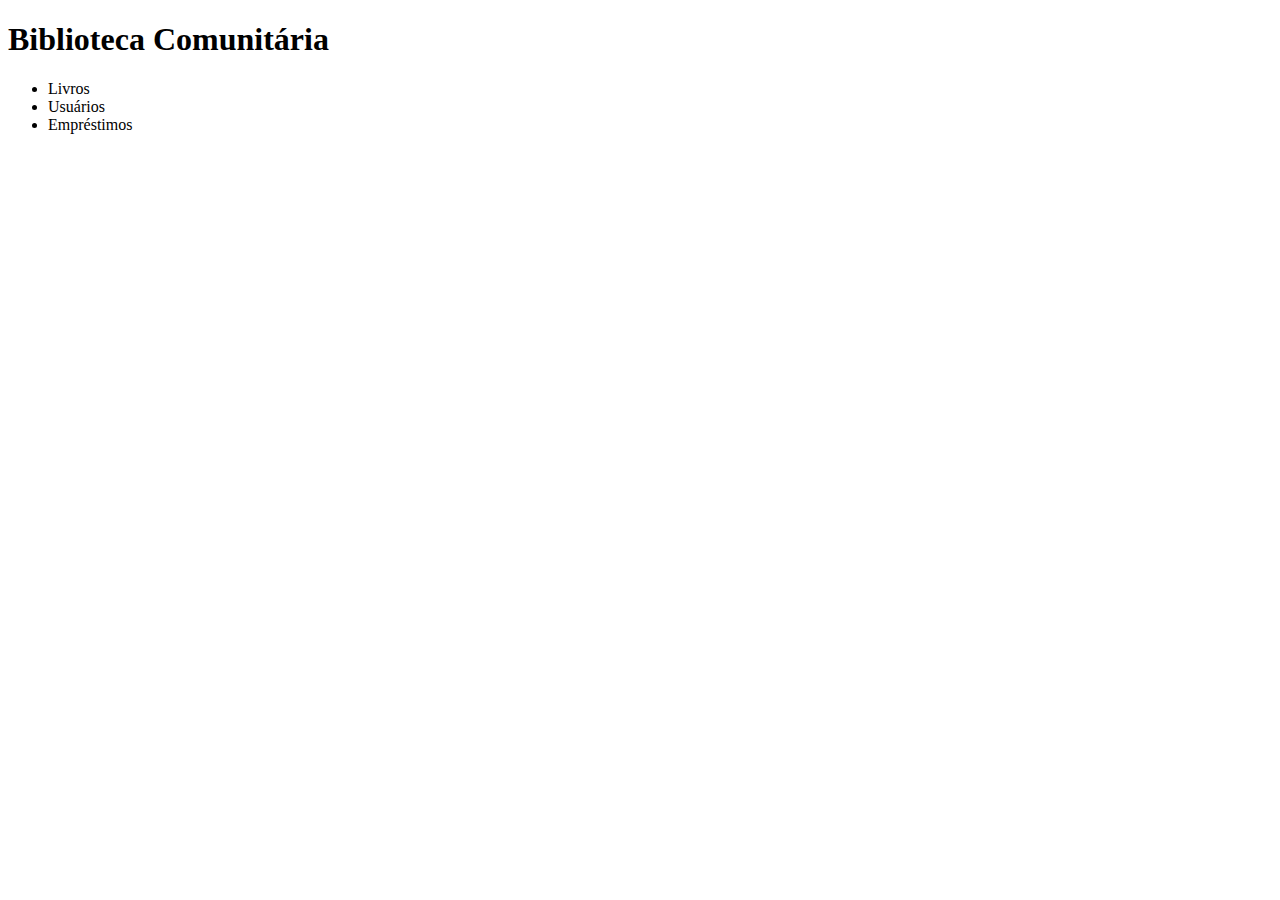
<file: src/main/resources/templates/index.html>
<!DOCTYPE html>
<html xmlns:th="http://www.thymeleaf.org">
<head>
  <meta charset="UTF-8"/>
  <meta name="viewport" content="width=device-width, initial-scale=1.0"/>
  <title>Biblioteca</title>
  <link rel="stylesheet" th:href="@{/css/styles.css}">
</head>
<body>
<h1>Biblioteca Comunitária</h1>
<ul>
  <li><a th:href="@{/livros}">Livros</a></li>
  <li><a th:href="@{/usuarios}">Usuários</a></li>
  <li><a th:href="@{/emprestimos}">Empréstimos</a></li>
</ul>
</body>
</html>
</file>
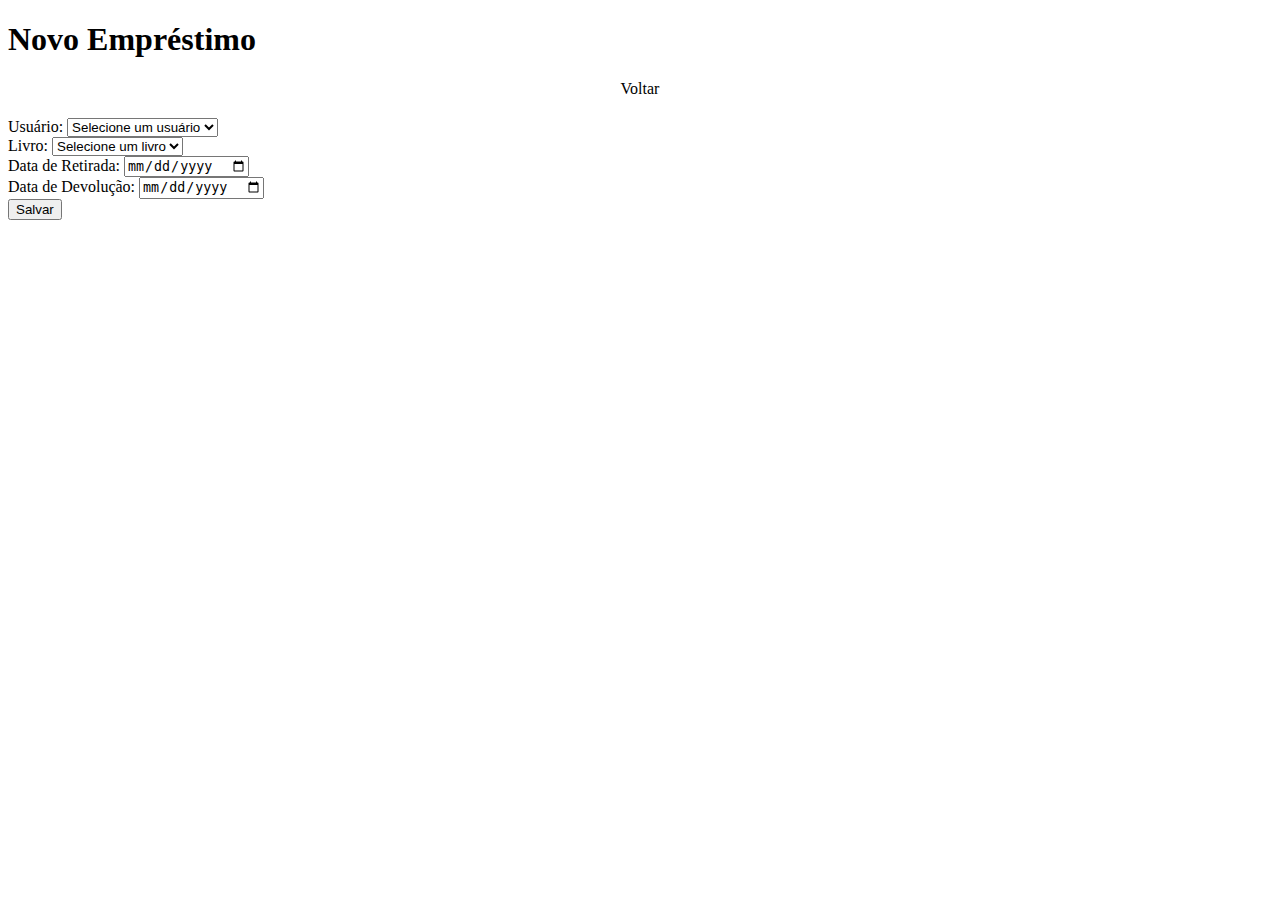
<file: src/main/resources/templates/emprestimos/form.html>
<!DOCTYPE html>
<html xmlns:th="http://www.thymeleaf.org">
<head>
  <meta charset="UTF-8"/>
  <meta name="viewport" content="width=device-width, initial-scale=1.0"/>
  <title>Novo Empréstimo</title>
  <link rel="stylesheet" th:href="@{/css/styles.css}">
</head>
<body>
<h1>Novo Empréstimo</h1>
<div style="text-align: center; margin-bottom: 20px;">
  <a th:href="@{/emprestimos}">Voltar</a>
</div>

<form th:action="@{/emprestimos/salvar}" th:object="${emprestimo}" method="post">
  <div>
    <label for="usuario">Usuário:</label>
    <select id="usuario" th:field="*{usuario.id}">
      <option value="">Selecione um usuário</option>
      <option th:each="u : ${usuarios}" th:value="${u.id}" th:text="${u.nome}">Usuário</option>
    </select>
  </div>

  <div>
    <label for="livro">Livro:</label>
    <select id="livro" th:field="*{livro.id}">
      <option value="">Selecione um livro</option>
      <option th:each="l : ${livrosDisponiveis}" th:value="${l.id}" th:text="${l.titulo}">Livro</option>
    </select>
  </div>

  <div>
    <label for="dataRetirada">Data de Retirada:</label>
    <input id="dataRetirada" type="date" th:field="*{dataRetirada}" />
  </div>

  <div>
    <label for="dataDevolucao">Data de Devolução:</label>
    <input id="dataDevolucao" type="date" th:field="*{dataDevolucao}" />
  </div>

  <button type="submit">Salvar</button>
</form>
</body>
</html>
</file>
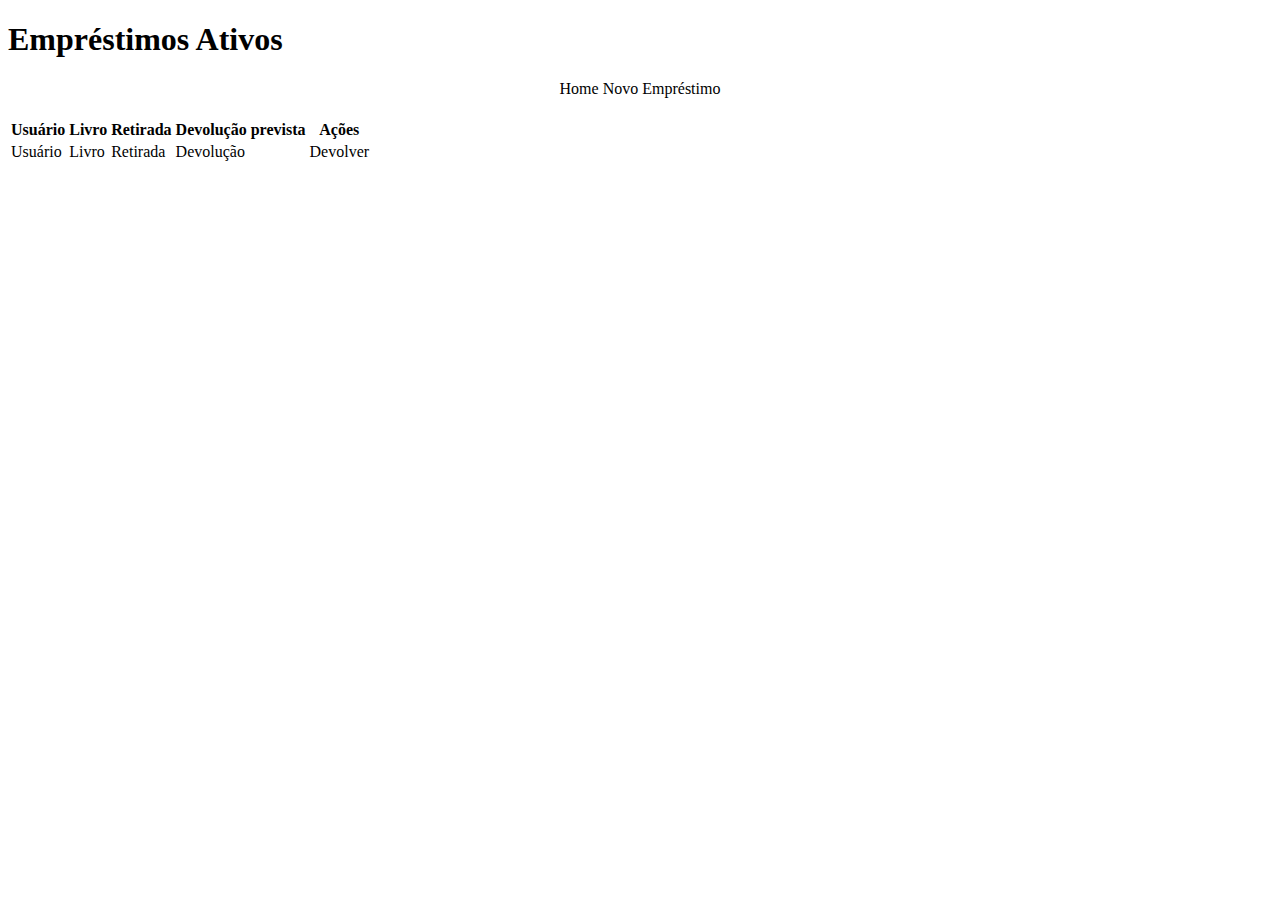
<file: src/main/resources/templates/emprestimos/lista.html>
<!DOCTYPE html>
<html xmlns:th="http://www.thymeleaf.org">
<head>
  <meta charset="UTF-8"/>
  <meta name="viewport" content="width=device-width, initial-scale=1.0"/>
  <title>Empréstimos</title>
  <link rel="stylesheet" th:href="@{/css/styles.css}">
</head>
<body>
<h1>Empréstimos Ativos</h1>
<div style="text-align: center; margin-bottom: 20px;">
  <a th:href="@{/}">Home</a>
  <a th:href="@{/emprestimos/novo}">Novo Empréstimo</a>
</div>

<table>
  <tr>
    <th>Usuário</th>
    <th>Livro</th>
    <th>Retirada</th>
    <th>Devolução prevista</th>
    <th>Ações</th>
  </tr>
  <tr th:each="e : ${emprestimos}">
    <td th:text="${e.usuario.nome}">Usuário</td>
    <td th:text="${e.livro.titulo}">Livro</td>
    <td th:text="${e.dataRetirada}">Retirada</td>
    <td th:text="${e.dataDevolucao}">Devolução</td>
    <td>
      <a th:href="@{'/emprestimos/devolver/' + ${e.id}}"
         onclick="return confirm('Confirmar devolução?')">Devolver</a>
    </td>
  </tr>
</table>
</body>
</html>
</file>
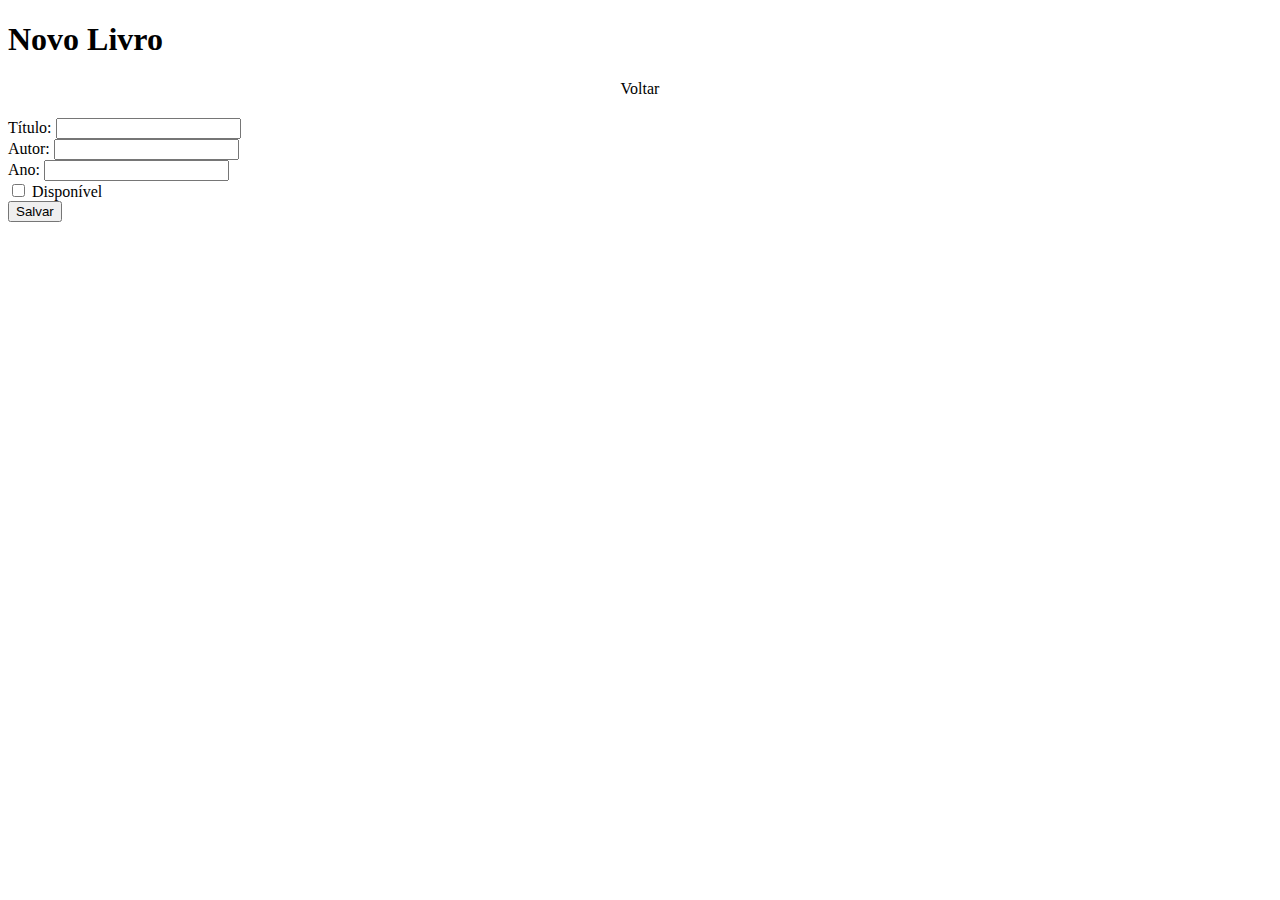
<file: src/main/resources/templates/livros/form.html>
<!DOCTYPE html>
<html xmlns:th="http://www.thymeleaf.org">
<head>
  <meta charset="UTF-8"/>
  <meta name="viewport" content="width=device-width, initial-scale=1.0"/>
  <title>Livro</title>
  <link rel="stylesheet" th:href="@{/css/styles.css}">
</head>
<body>
<h1 th:text="${livro.id != null} ? 'Editar Livro' : 'Novo Livro'">Novo Livro</h1>
<div style="text-align: center; margin-bottom: 20px;">
  <a th:href="@{/livros}">Voltar</a>
</div>

<form th:action="@{/livros/salvar}" th:object="${livro}" method="post">
  <input type="hidden" th:field="*{id}" />
  <div>
    <label>Título:</label>
    <input type="text" th:field="*{titulo}" />
    <div th:if="${#fields.hasErrors('titulo' )}" th:errors="*{titulo}" style="color: red;"></div>
  </div>
  <div>
    <label>Autor:</label>
    <input type="text" th:field="*{autor}" />
  </div>
  <div>
    <label>Ano:</label>
    <input type="number" th:field="*{anoPublicacao}" />
    <div th:if="${#fields.hasErrors('anoPublicacao')}" th:errors="*{anoPublicacao}" style="color: red;"></div>
  </div>
  <div>
    <label>
      <input type="checkbox" th:field="*{disponivel}" />
      Disponível
    </label>
  </div>
  <button type="submit">Salvar</button>
</form>
</body>
</html>
</file>
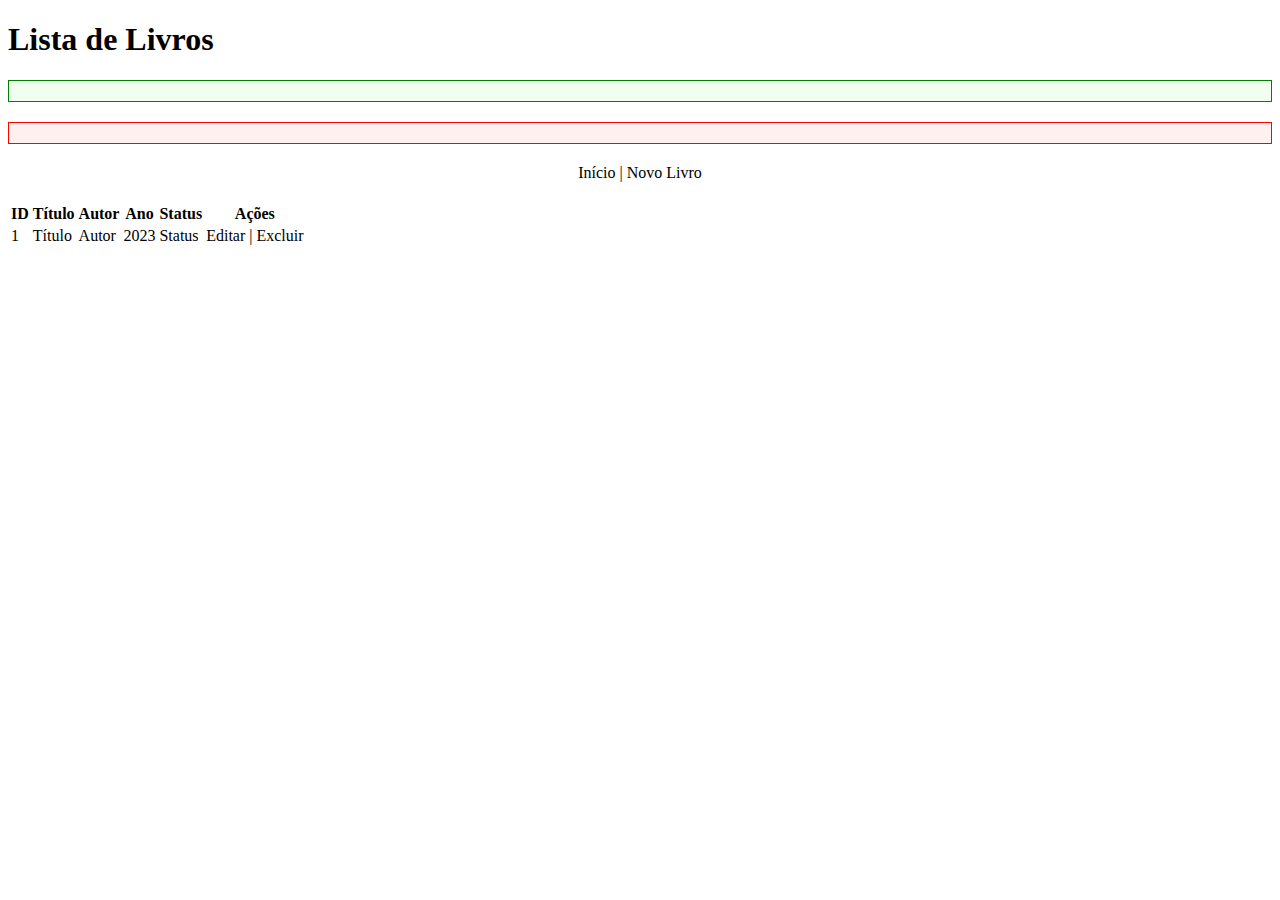
<file: src/main/resources/templates/livros/lista.html>
<!DOCTYPE html>
<html xmlns:th="http://www.thymeleaf.org">
<head>
  <meta charset="UTF-8"/>
  <meta name="viewport" content="width=device-width, initial-scale=1.0"/>
  <title>Lista de Livros</title>
  <link rel="stylesheet" th:href="@{/css/styles.css}">
</head>
<body>
<h1>Lista de Livros</h1>

<!-- Notificações -->
<div th:if="${mensagemSucesso}" style="color: green; margin-bottom: 20px; padding: 10px; border: 1px solid green; background-color: #f0fff0;">
  <span th:text="${mensagemSucesso}"></span>
</div>
<div th:if="${mensagemErro}" style="color: red; margin-bottom: 20px; padding: 10px; border: 1px solid red; background-color: #fff0f0;">
  <span th:text="${mensagemErro}"></span>
</div>

<div style="text-align: center; margin-bottom: 20px;">
  <a th:href="@{/}">Início</a> |
  <a th:href="@{/livros/novo}">Novo Livro</a>
</div>

<table>
  <thead>
  <tr>
    <th>ID</th>
    <th>Título</th>
    <th>Autor</th>
    <th>Ano</th>
    <th>Status</th>
    <th>Ações</th>
  </tr>
  </thead>
  <tbody>
  <tr th:each="livro : ${livros}">
    <td th:text="${livro.id}">1</td>
    <td th:text="${livro.titulo}">Título</td>
    <td th:text="${livro.autor}">Autor</td>
    <td th:text="${livro.anoPublicacao}">2023</td>
    <td th:text="${livro.disponivel} ? 'Disponível' : 'Emprestado'">Status</td>
    <td>
      <a th:href="@{/livros/editar/{id}(id=${livro.id} )}">Editar</a> |
      <a th:href="@{/livros/excluir/{id}(id=${livro.id})}"
         onclick="return confirm('Tem certeza que deseja excluir este livro?')">Excluir</a>
    </td>
  </tr>
  </tbody>
</table>
</body>
</html>
</file>
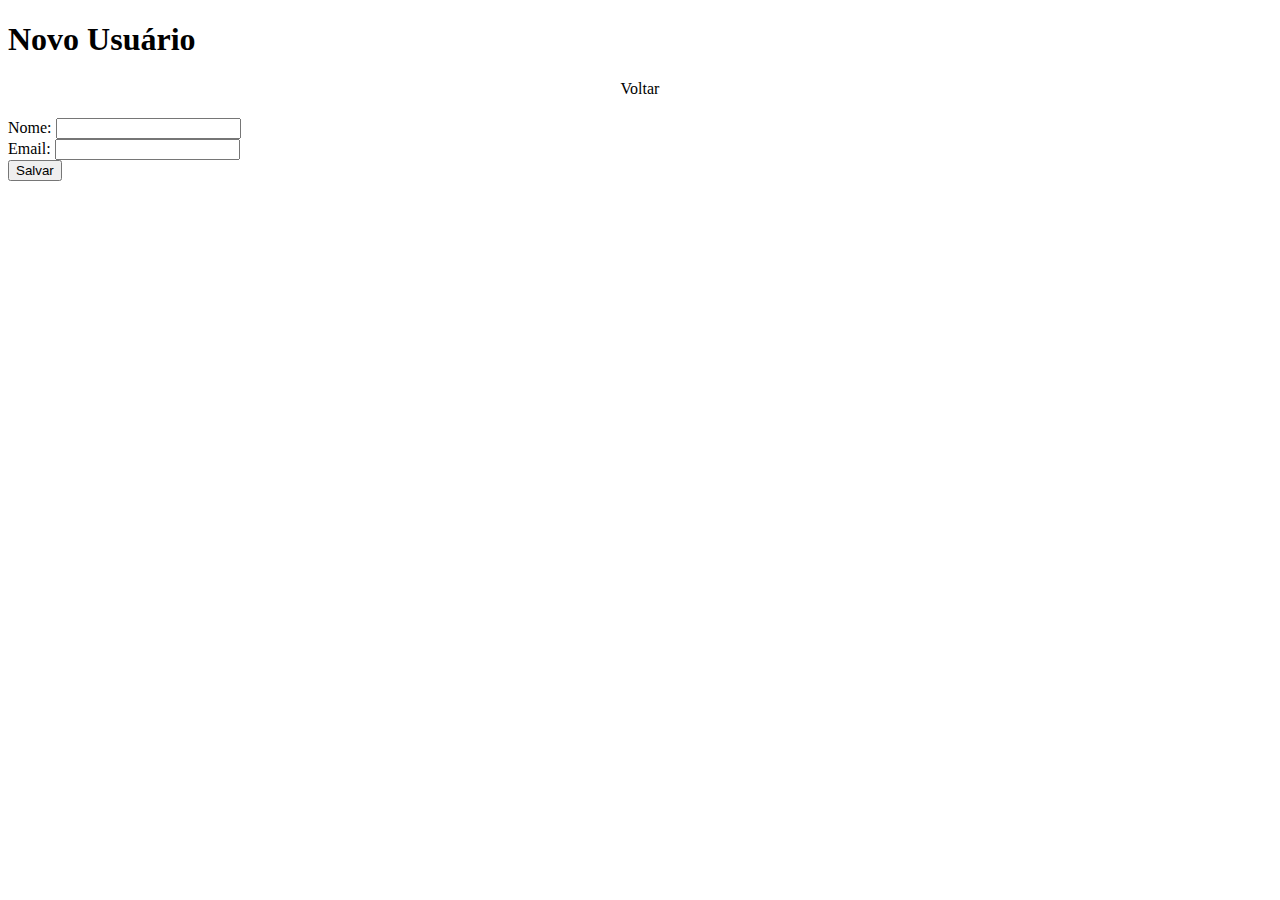
<file: src/main/resources/templates/usuarios/form.html>
<!DOCTYPE html>
<html xmlns:th="http://www.thymeleaf.org">
<head>
  <meta charset="UTF-8"/>
  <meta name="viewport" content="width=device-width, initial-scale=1.0"/>
  <title>Usuário</title>
  <link rel="stylesheet" th:href="@{/css/styles.css}">
</head>
<body>
<h1 th:text="${usuario.id != null} ? 'Editar Usuário' : 'Novo Usuário'">Novo Usuário</h1>
<div style="text-align: center; margin-bottom: 20px;">
  <a th:href="@{/usuarios}">Voltar</a>
</div>

<form th:action="@{/usuarios/salvar}" th:object="${usuario}" method="post">
  <input type="hidden" th:field="*{id}" />
  <div>
    <label>Nome:</label>
    <input type="text" th:field="*{nome}" />
    <div th:if="${#fields.hasErrors('nome' )}" th:errors="*{nome}" style="color: red;"></div>
  </div>
  <div>
    <label>Email:</label>
    <input type="email" th:field="*{email}" />
    <div th:if="${#fields.hasErrors('email')}" th:errors="*{email}" style="color: red;"></div>
  </div>
  <button type="submit">Salvar</button>
</form>
</body>
</html>
</file>
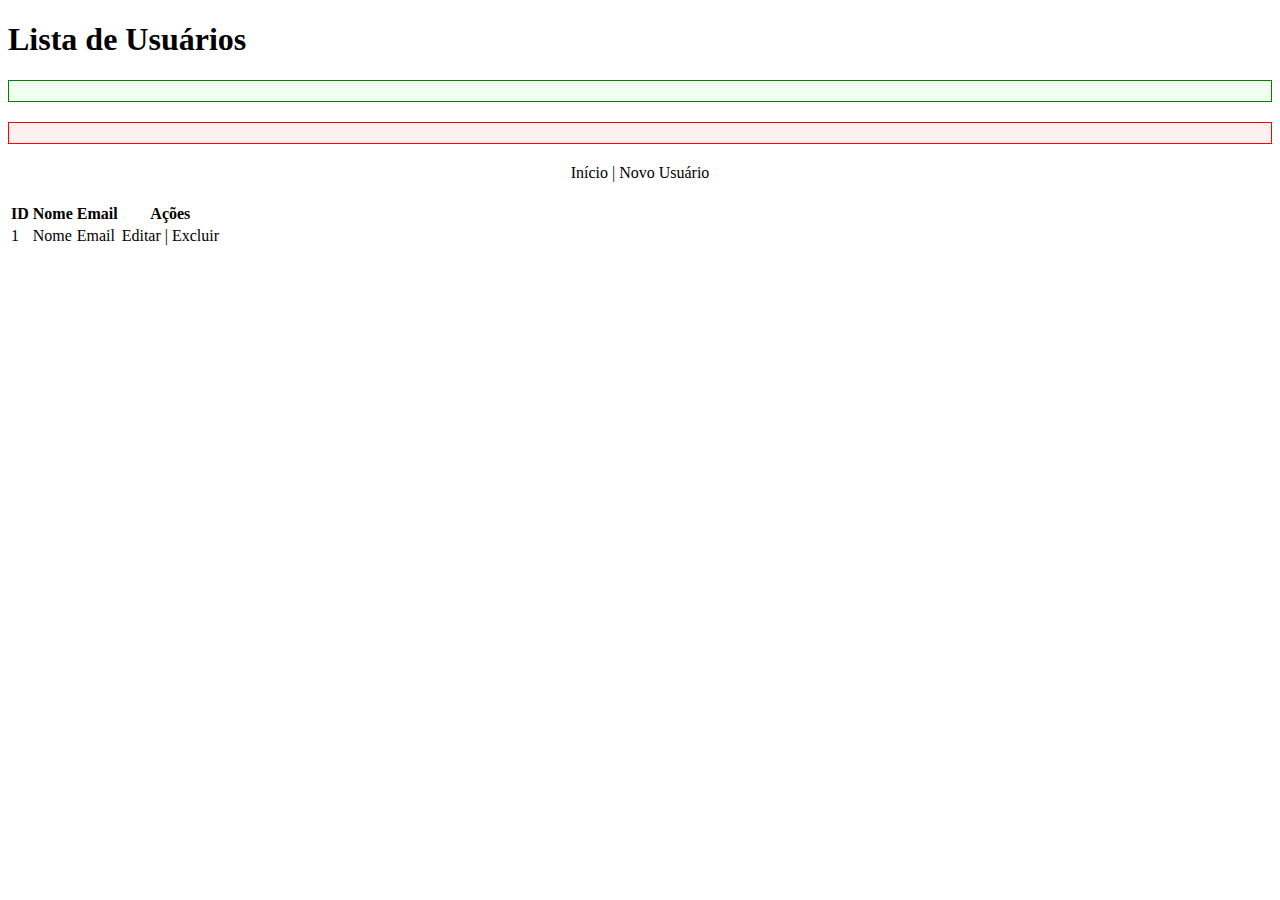
<file: src/main/resources/templates/usuarios/lista.html>
<!DOCTYPE html>
<html xmlns:th="http://www.thymeleaf.org">
<head>
  <meta charset="UTF-8"/>
  <meta name="viewport" content="width=device-width, initial-scale=1.0"/>
  <title>Lista de Usuários</title>
  <link rel="stylesheet" th:href="@{/css/styles.css}">
</head>
<body>
<h1>Lista de Usuários</h1>

<div th:if="${mensagemSucesso}" style="color: green; margin-bottom: 20px; padding: 10px; border: 1px solid green; background-color: #f0fff0;">
  <span th:text="${mensagemSucesso}"></span>
</div>
<div th:if="${mensagemErro}" style="color: red; margin-bottom: 20px; padding: 10px; border: 1px solid red; background-color: #fff0f0;">
  <span th:text="${mensagemErro}"></span>
</div>

<div style="text-align: center; margin-bottom: 20px;">
  <a th:href="@{/}">Início</a> |
  <a th:href="@{/usuarios/novo}">Novo Usuário</a>
</div>

<table>
  <thead>
  <tr>
    <th>ID</th>
    <th>Nome</th>
    <th>Email</th>
    <th>Ações</th>
  </tr>
  </thead>
  <tbody>
  <tr th:each="usuario : ${usuarios}">
    <td th:text="${usuario.id}">1</td>
    <td th:text="${usuario.nome}">Nome</td>
    <td th:text="${usuario.email}">Email</td>
    <td>
      <a th:href="@{/usuarios/editar/{id}(id=${usuario.id} )}">Editar</a> |
      <a th:href="@{/usuarios/excluir/{id}(id=${usuario.id})}"
         onclick="return confirm('Tem certeza que deseja excluir este usuário?')">Excluir</a>
    </td>
  </tr>
  </tbody>
</table>
</body>
</html>
</file>
